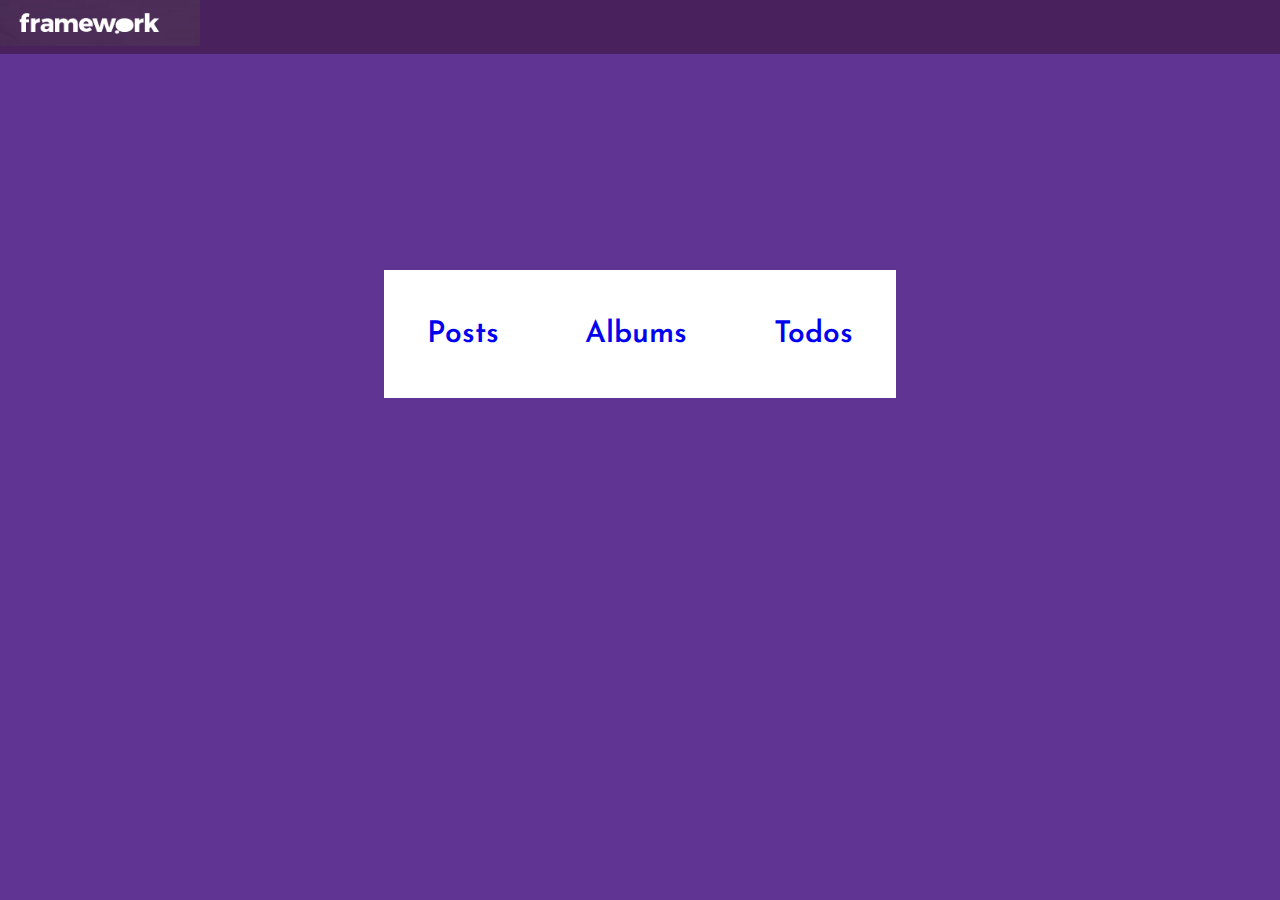
<file: index.html>
<!DOCTYPE html>
<html lang="en">
<head>
    <meta charset="UTF-8">
    <meta http-equiv="X-UA-Compatible" content="IE=edge">
    <meta name="viewport" content="width=device-width, initial-scale=1.0">
    <title>Document</title>
    <link rel="stylesheet" href="assests/css/style.css">
    <script defer src="assests/js/main.js"></script>
</head>
<body>
    <header>
        <img src="assests/img/logo.png" alt="">
    </header>
    <div class="panel" >
        <a href="posts.html">Posts</a>
        <a href="albums.html">Albums</a>
        <a href="todos.html">Todos</a> 
    </div>
</body>
</html>
</file>
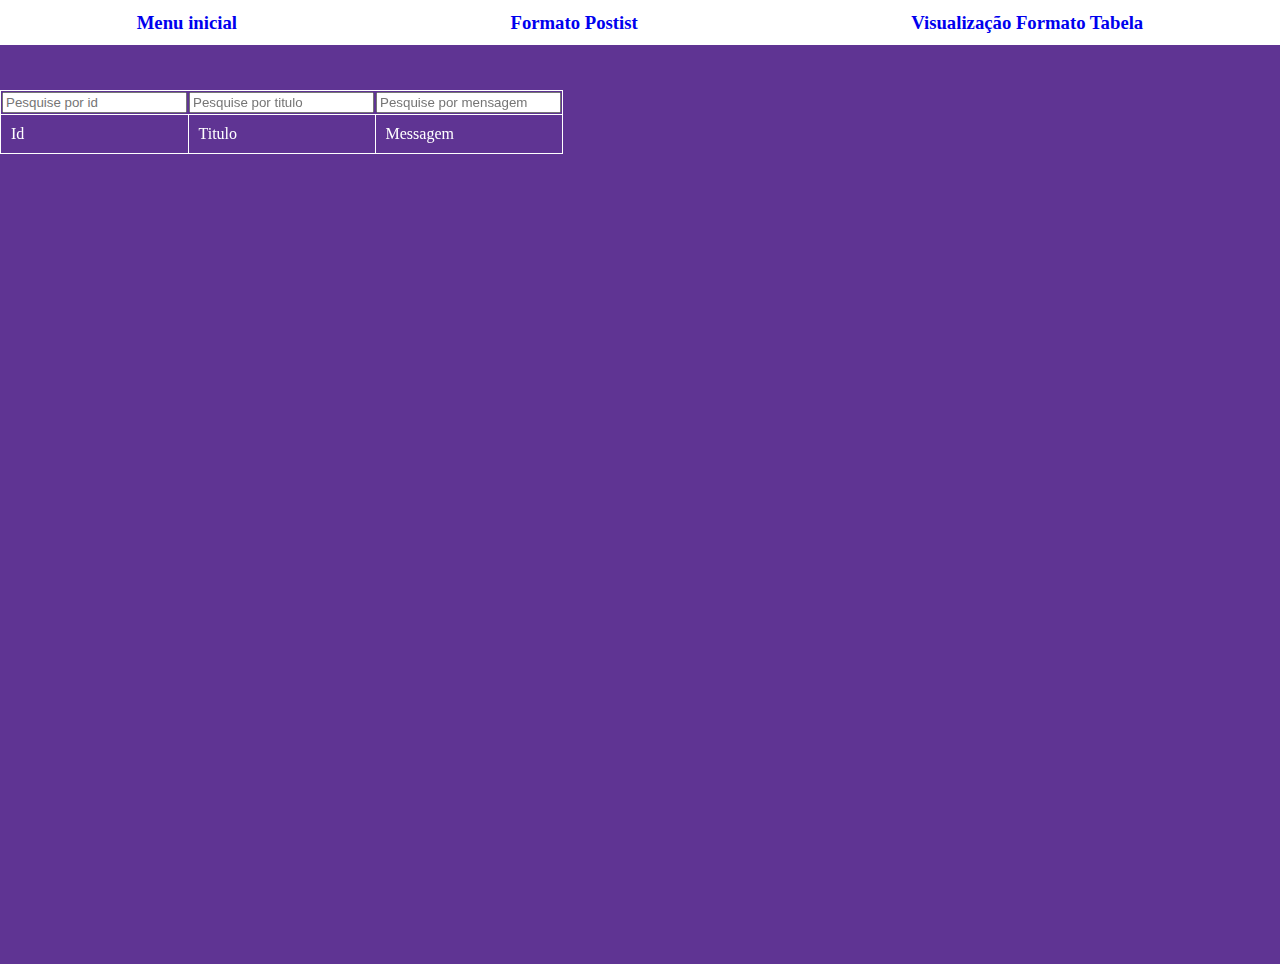
<file: posts.html>
<!DOCTYPE html>
<html lang="en">
<head>
    <meta charset="UTF-8">
    <meta http-equiv="X-UA-Compatible" content="IE=edge">
    <meta name="viewport" content="width=device-width, initial-scale=1.0">
    <title>Posts</title>
    <link rel="stylesheet" href="assests/css/style.css">
    <script defer src="assests/js/main.js"></script>
</head>
<body>
    
    <div class="headers">
        <h3><a href="index.html">Menu inicial</a></h3>
        <h3><a onclick="altView()" href="#">Formato Postist</a></h3>
        <h3><a href="posts.html">Visualização Formato Tabela</a></h3>
    </div>

    <table id="table">
        <thead>

            <tr>
                <th><input type="text" id="txtColuna1" placeholder="Pesquise por id"/></th>
                <th><input type="text" id="txtColuna2" placeholder="Pesquise por titulo"/></th>
                <th><input type="text" id="txtColuna3" placeholder="Pesquise por mensagem"/></th>
            </tr>   
            <tr>
                <td>Id</td>
                <td>Titulo</td>
                <td>Messagem</td>
            </tr>

        </thead>
            
        <tbody>
        </tbody>
    </table>

    <section class="allPosts" ></section>
<script src="assests/js/jquery.js"></script>
</body>
</html>
</file>
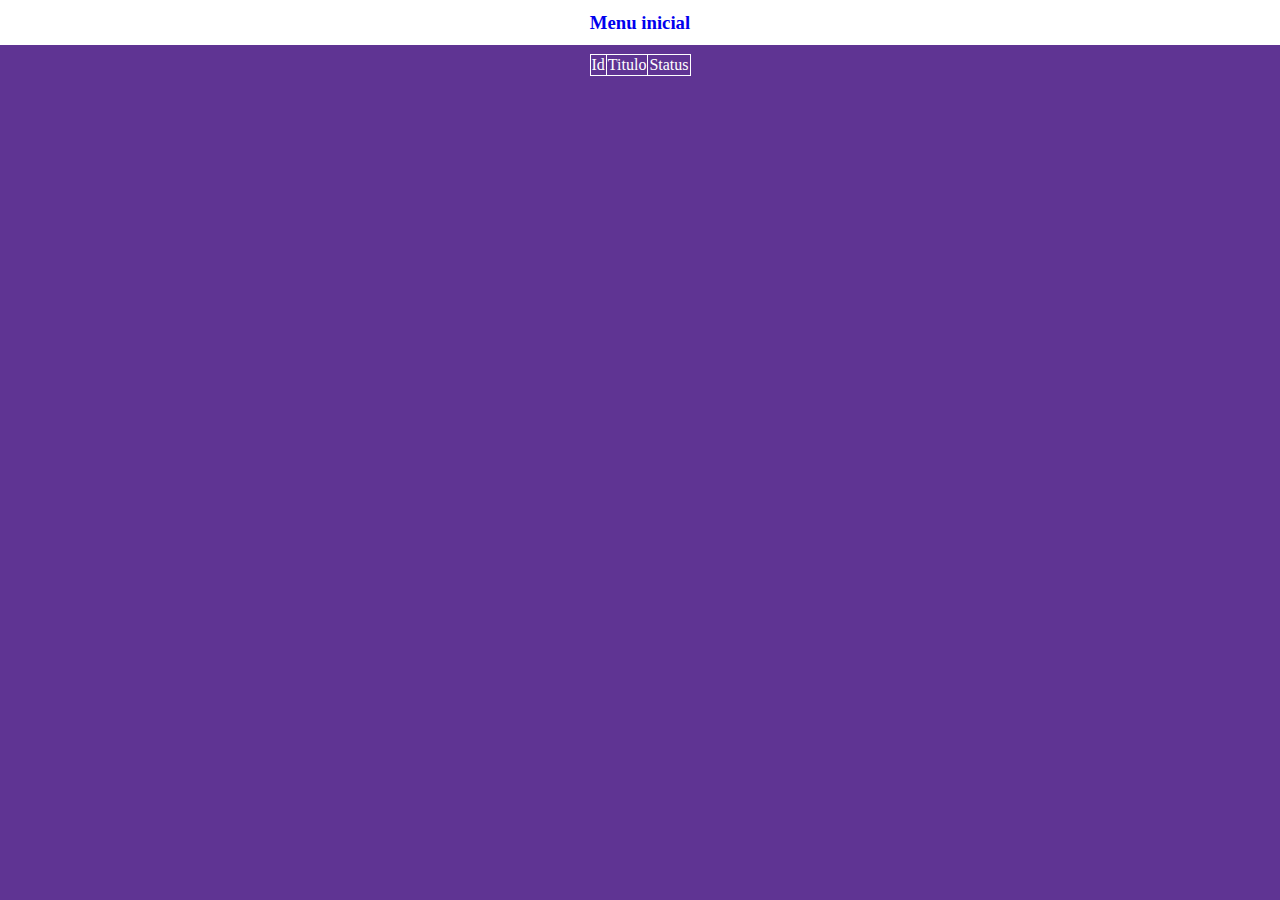
<file: todos.html>
<!DOCTYPE html>
<html lang="pt-BR">
<head>
    <meta charset="UTF-8">
    <meta http-equiv="X-UA-Compatible" content="IE=edge">
    <meta name="viewport" content="width=device-width, initial-scale=1.0">
    <title>Todos</title>
    <link rel="stylesheet" href="assests/css/style.css">
    <script defer src="assests/js/main.js"></script>
</head>
<body>
    <div class="headers" >
        <h3><a href="index.html">Menu inicial</a></h3>
    </div>
    
    <div class="container-todos" >

        <table id="table-todos">
            <tr>
                <td width="10px">Id</td>
                <td>Titulo</td>
                <td>Status</td>
            </tr>
            
        </table>
    </div>
</body>
</html>
</file>
<file: assests/css/style.css>
@import url('https://fonts.googleapis.com/css2?family=Black+Han+Sans&family=Josefin+Sans&family=Open+Sans:wght@300;400&display=swap');

body {
    padding: 0;
    margin: 0;
    box-sizing: border-box;
    background-color: #5f3493;
}

header{
    position: fixed;
    top: 0;
    width: 100vw;
    height: 6vh;
    background-color: #49215c;
}

header img{
    width: 200px;
}

a{
    text-decoration: none;
}


table tr, td {
    border: 1px solid white;
}

table {
    border-collapse: collapse;
}


.panel{
    width: 40vw;
    height: 10vw;
    display: flex;
    justify-content: space-around;
    align-items: center;
    margin: 30vh auto;
    background-color: white;
    color: #5F3473;
    font-family: 'Josefin Sans', sans-serif;
    font-size: 30px;
    font-weight: 600;
}

/*Css dos posts*/
.allPosts{
   width: 100vw;
   height: 100vh;
   display: flex;
   flex-wrap: wrap;
}

.post {
    width: 30%;
    height: 20vh;
    padding: 10px;
    border: 1px solid #3b154d;
    margin: 10px;
    color: white;
}

.post-title{
    text-align: center;
}

.headers{
    width: 100vw;
    height: 5vh;
    background-color: white;
    color: #5F3473;
    position: fixed;
    top: 0;
    display: flex;
    justify-content: space-around;
    align-items: center;
}

#table {
   color: white;
   font-weight: 400;
   position: relative;
   top: 10vh;
}


#table td{
    padding: 10px;
}

/*Css das fotos*/

.photos {
    display: flex;
    flex-wrap: wrap;
    justify-content: center;
    
}

.photos img {
    transition: 1s;
    padding: 15px;
    width: 200px;
    padding-top: 100px;
}

.photos img:hover {
    filter: grayscale(100%);
    transform: scale(1.1);
}


/*Header criado atráves do js*/
.header{
    width: 100vw;
    height: 5vh;
    background-color: white;
    color: #5F3473;
    position: fixed;
    top: 0;
    display: flex;
    justify-content:center;
    align-items: center;
}


/*albums*/
.container-albums {
    display: flex;
    justify-content: center;
    margin: 20vh auto;
}

.container-albums a{
    color: white;
}

.container-albums h3 {
    position: fixed;
    top: 30px;
    left: 100px;
}

#table-albums {
    color: white;
}
/*todos*/

.container-todos{
    display: flex;
    justify-content: center;
    margin: 6vh auto;
}

#table-todos {
    color: white;
}
</file>
